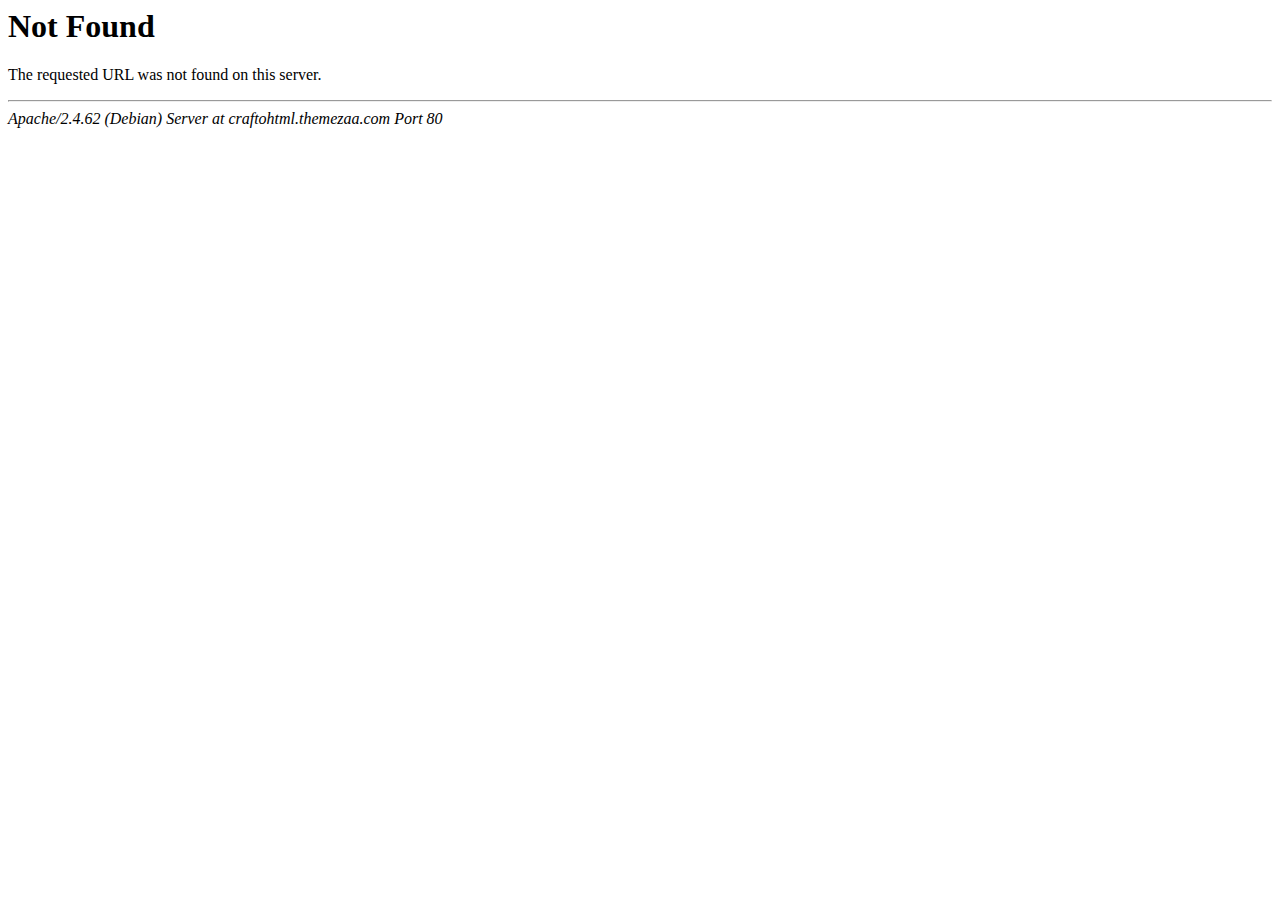
<file: css/mCSB_buttons.html>
<!DOCTYPE HTML PUBLIC "-//IETF//DTD HTML 2.0//EN">
<html><head>
<title>404 Not Found</title>
</head><body>
<h1>Not Found</h1>
<p>The requested URL was not found on this server.</p>
<hr>
<address>Apache/2.4.62 (Debian) Server at craftohtml.themezaa.com Port 80</address>
</body></html>
</file>
